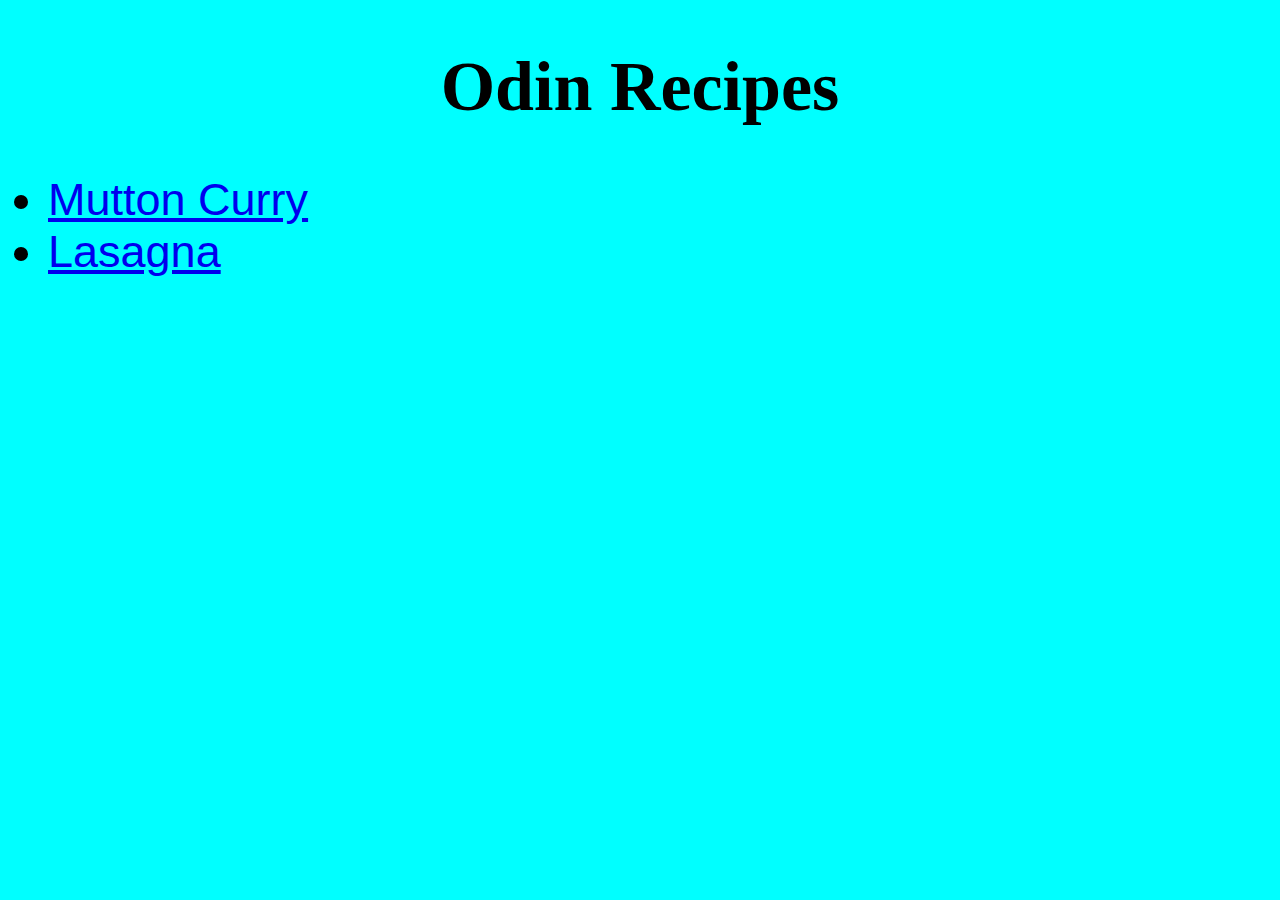
<file: index.html>
<!DOCTYPE html>
<html lang="en">
<html>
    <head>
        <title></title>
        <meta charset="UTF-8">
        <meta name="viewport" content="width=device-width, initial-scale=1.0">
        <link rel="stylesheet" href="style.css">
    </head>

    <body>
        <h1>Odin Recipes</h1>
        <ul>
        <li><a href="recipes/mutton.html">Mutton Curry</a></li>
        <li><a href="recipes/lasagna.html">Lasagna </a></li>
        </ul>

    </body>
</html>
</file>
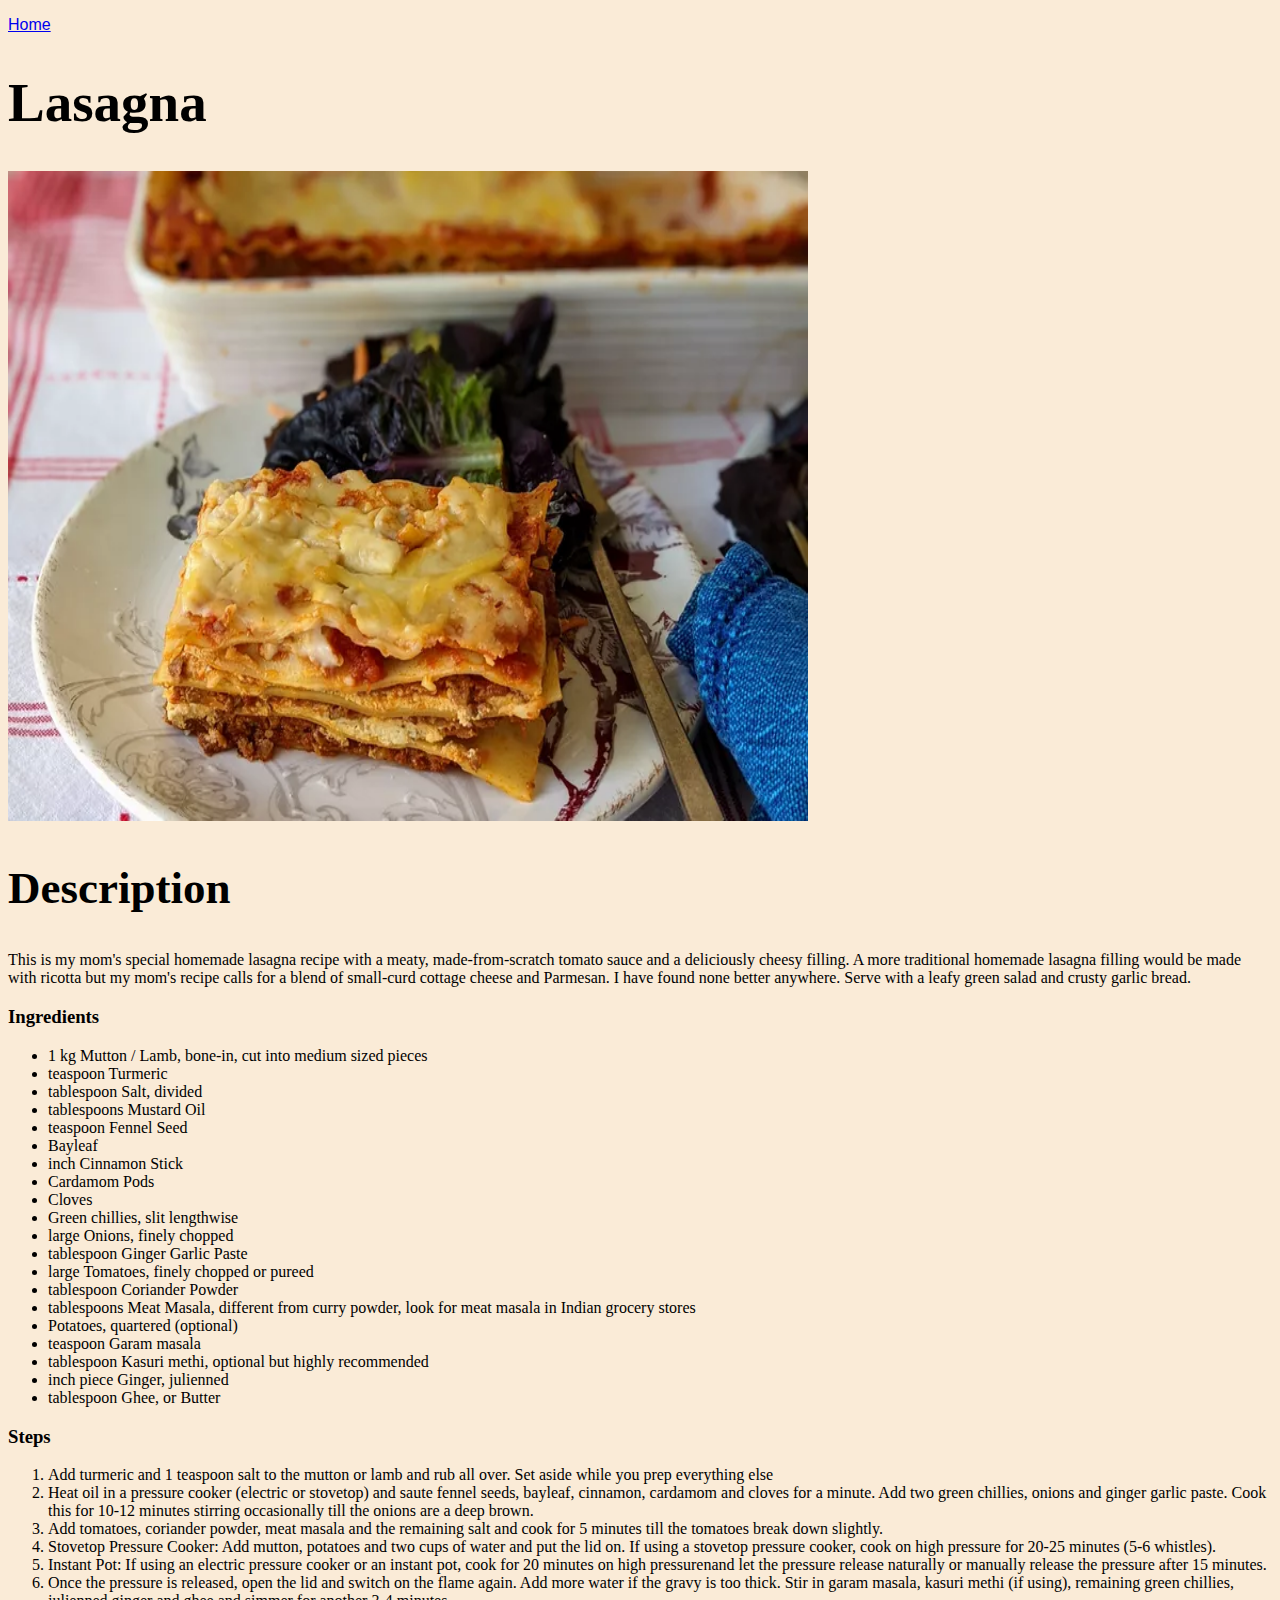
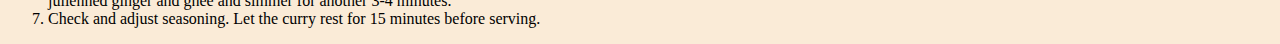
<file: recipes/lasagna.html>
<!DOCTYPE html>
<html lang="en">
<html>
    <head>
        <title></title>
        <meta charset="UTF-8">
        <link rel="stylesheet" href="styles.css">
    </head>

    <body>
        <p class="home"><a href="../index.html">Home</a></p>
        <h1 class="title">Lasagna</h1>
        <img src="../images/lasagna.webp" alt="Delicious Lasagna" height="650" width="800"
        
        <p><h2 class="desc">Description</h2></p>
        <p>
            This is my mom's special homemade lasagna recipe with a meaty, made-from-scratch tomato sauce and a deliciously cheesy filling. A more traditional homemade lasagna filling would be made with ricotta but my mom's recipe calls for a blend of small-curd cottage cheese and Parmesan. I have found none better anywhere. Serve with a leafy green salad and crusty garlic bread.
        </p>

        <h3>Ingredients</h3>
        <ul>
        <li> 1 kg Mutton / Lamb, bone-in, cut into medium sized pieces</li>
        <li> teaspoon Turmeric</li>
        <li> tablespoon Salt, divided</li>
        <li> tablespoons Mustard Oil</li>
        <li> teaspoon Fennel Seed</li>
        <li> Bayleaf</li>
        <li> inch Cinnamon Stick</li>
        <li> Cardamom Pods</li>
        <li> Cloves</li>
        <li> Green chillies, slit lengthwise</li>
        <li> large Onions, finely chopped</li>
        <li> tablespoon Ginger Garlic Paste</li>
        <li> large Tomatoes, finely chopped or pureed</li>
        <li> tablespoon Coriander Powder</li>
        <li> tablespoons Meat Masala, different from curry powder, look for meat masala in Indian grocery stores</li>
        <li> Potatoes, quartered (optional)</li>
        <li> teaspoon Garam masala</li>
        <li> tablespoon Kasuri methi, optional but highly recommended</li>
        <li> inch piece Ginger, julienned</li>
        <li> tablespoon Ghee, or Butter</li>
        </ul>

        <p><h3>Steps</h3></p>
        <ol>
            <li>Add turmeric and 1 teaspoon salt to the mutton or lamb and rub all over. Set aside while you prep everything else</li>
            <li>Heat oil in a pressure cooker (electric or stovetop) and saute fennel seeds, bayleaf, cinnamon, cardamom and cloves for a minute. Add two green chillies, onions and ginger garlic paste. Cook this for 10-12 minutes stirring occasionally till the onions are a deep brown.</li>
            <li>Add tomatoes, coriander powder, meat masala and the remaining salt and cook for 5 minutes till the tomatoes break down slightly.</li>
            <li>Stovetop Pressure Cooker: Add mutton, potatoes and two cups of water and put the lid on. If using a stovetop pressure cooker, cook on high pressure for 20-25 minutes (5-6 whistles).</li>
            <li>Instant Pot: If using an electric pressure cooker or an instant pot, cook for 20 minutes on high pressurenand let the pressure release naturally or manually release the pressure after 15 minutes.</li> 
            <li>Once the pressure is released, open the lid and switch on the flame again. Add more water if the gravy is too thick. Stir in garam masala, kasuri methi (if using), remaining green chillies, julienned ginger and ghee and simmer for another 3-4 minutes.</li> 
            <li>Check and adjust seasoning. Let the curry rest for 15 minutes before serving.</li>
        </ol>
        

        
    </body>
</html>
</file>
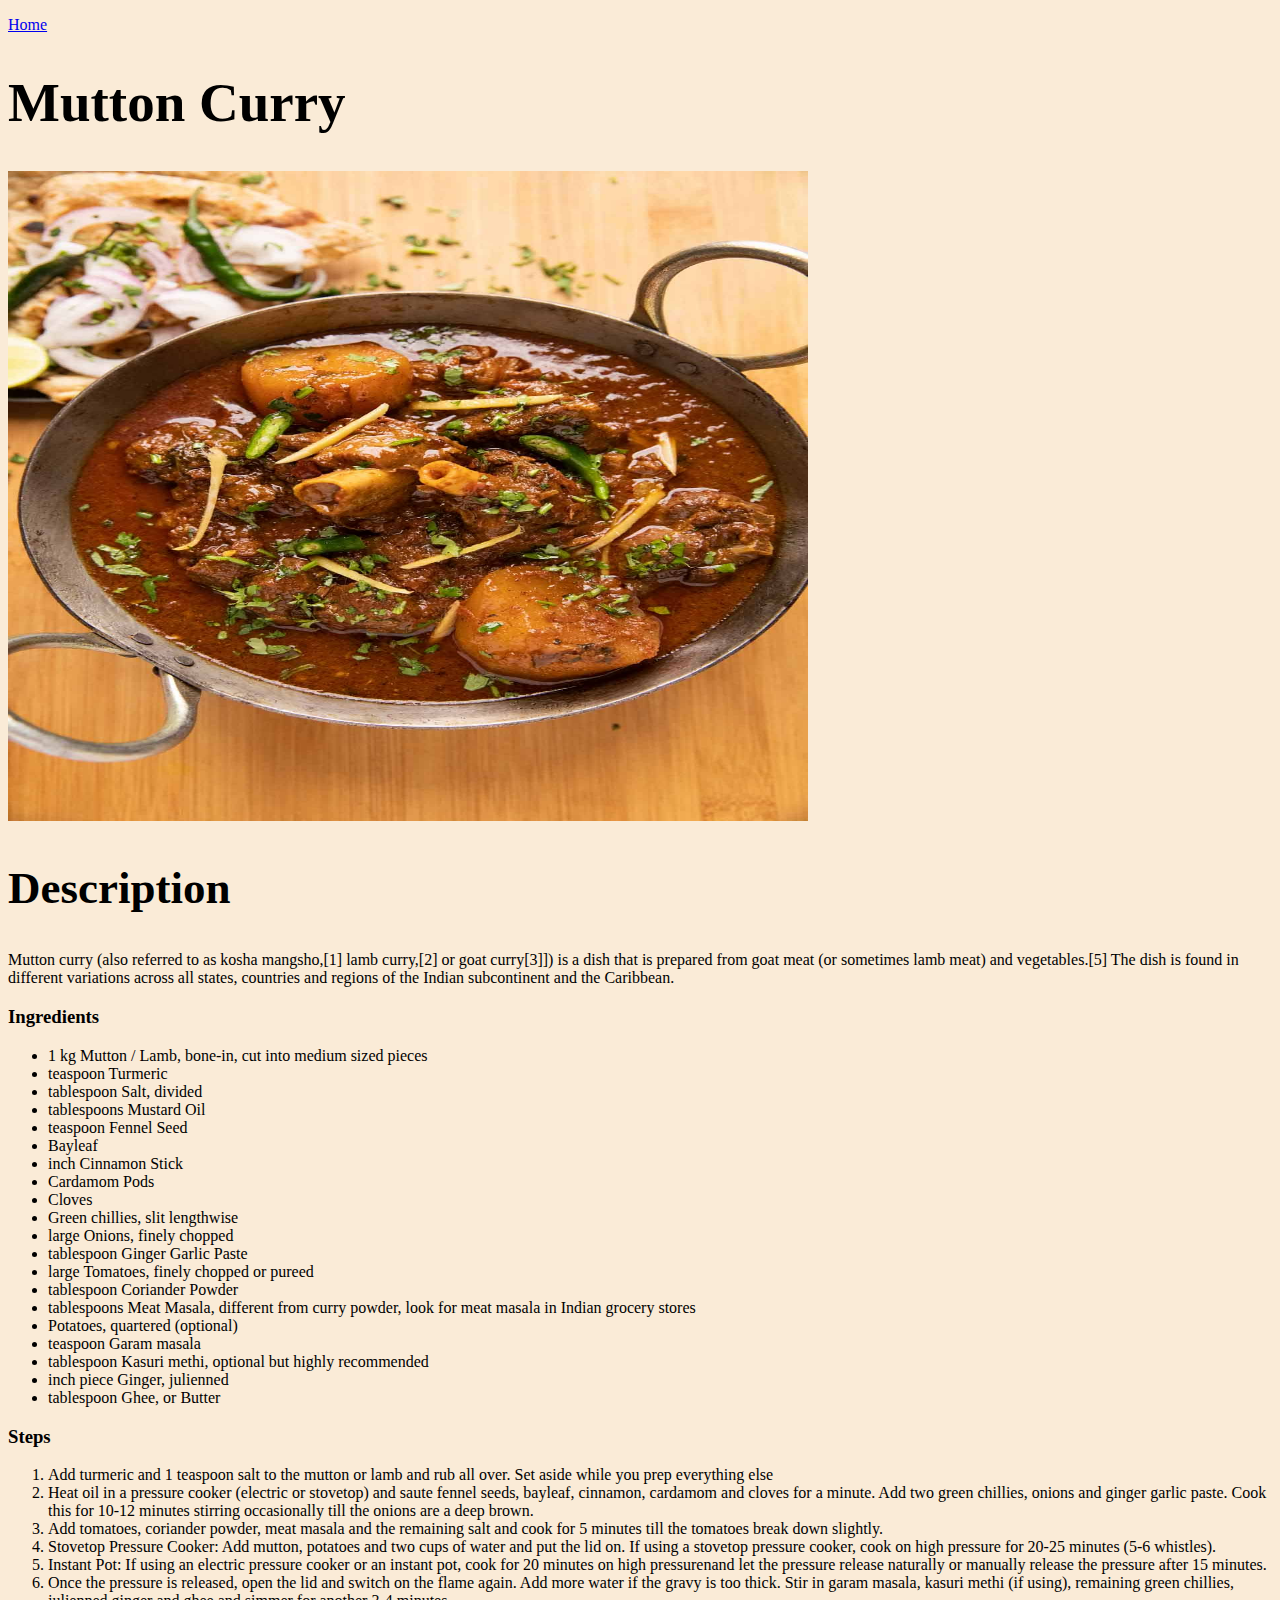
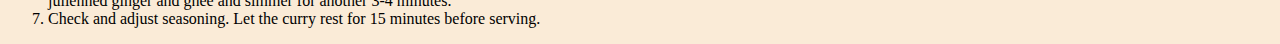
<file: recipes/mutton.html>
<!DOCTYPE html>
<html lang="en">
<html>
    <head>
        <title></title>
        <meta charset="UTF-8">
        <link rel="stylesheet" href="styles.css">
    </head>
    </head>

    <body>
        <p class="Home"><a href="../index.html">Home</a></p>
        <h1 class="title">Mutton Curry</h1>
        <img src="../images/mutton-curry.jpg" alt="Delicious Mutton Curry" height="650" width="800"
        
        <p><h2 class="desc">Description</h2></p>
        <p>
            Mutton curry (also referred to as kosha mangsho,[1] lamb curry,[2] or goat curry[3]]) is a dish that is prepared from goat meat (or sometimes lamb meat) and vegetables.[5] The dish is found in different variations across all states, countries and regions of the Indian subcontinent and the Caribbean.
        </p>

        <h3>Ingredients</h3>
        <ul>
        <li> 1 kg Mutton / Lamb, bone-in, cut into medium sized pieces</li>
        <li> teaspoon Turmeric</li>
        <li> tablespoon Salt, divided</li>
        <li> tablespoons Mustard Oil</li>
        <li> teaspoon Fennel Seed</li>
        <li> Bayleaf</li>
        <li> inch Cinnamon Stick</li>
        <li> Cardamom Pods</li>
        <li> Cloves</li>
        <li> Green chillies, slit lengthwise</li>
        <li> large Onions, finely chopped</li>
        <li> tablespoon Ginger Garlic Paste</li>
        <li> large Tomatoes, finely chopped or pureed</li>
        <li> tablespoon Coriander Powder</li>
        <li> tablespoons Meat Masala, different from curry powder, look for meat masala in Indian grocery stores</li>
        <li> Potatoes, quartered (optional)</li>
        <li> teaspoon Garam masala</li>
        <li> tablespoon Kasuri methi, optional but highly recommended</li>
        <li> inch piece Ginger, julienned</li>
        <li> tablespoon Ghee, or Butter</li>
        </ul>

        <p><h3>Steps</h3></p>
        <ol>
            <li>Add turmeric and 1 teaspoon salt to the mutton or lamb and rub all over. Set aside while you prep everything else</li>
            <li>Heat oil in a pressure cooker (electric or stovetop) and saute fennel seeds, bayleaf, cinnamon, cardamom and cloves for a minute. Add two green chillies, onions and ginger garlic paste. Cook this for 10-12 minutes stirring occasionally till the onions are a deep brown.</li>
            <li>Add tomatoes, coriander powder, meat masala and the remaining salt and cook for 5 minutes till the tomatoes break down slightly.</li>
            <li>Stovetop Pressure Cooker: Add mutton, potatoes and two cups of water and put the lid on. If using a stovetop pressure cooker, cook on high pressure for 20-25 minutes (5-6 whistles).</li>
            <li>Instant Pot: If using an electric pressure cooker or an instant pot, cook for 20 minutes on high pressurenand let the pressure release naturally or manually release the pressure after 15 minutes.</li> 
            <li>Once the pressure is released, open the lid and switch on the flame again. Add more water if the gravy is too thick. Stir in garam masala, kasuri methi (if using), remaining green chillies, julienned ginger and ghee and simmer for another 3-4 minutes.</li> 
            <li>Check and adjust seasoning. Let the curry rest for 15 minutes before serving.</li>
        </ol>
        

        
    </body>
</html>
</file>
<file: style.css>
body{
    background-color: aqua;
}

h1{
    font-family: 'Times New Roman', Times, serif;
    text-align: center;
    font-size: 70px;
    font-weight: 800;
}

li{
    font-family: Arial, Helvetica, sans-serif;
    font-size: 45px;
    font-weight: 500;

}
</file>
<file: recipes/styles.css>
body{
    background-color: antiquewhite;
}

.home{
    font-family: Verdana, Geneva, Tahoma, sans-serif;
    font-size: medium;  
}

.title{
    font-family: 'Times New Roman', Times, serif;
    font-size: 55px;
    font-weight: bold;
    
}

.desc{
    font-family: 'Times New Roman', Times, serif;
    font-size: 45px;
    font-weight: bold;
}
</file>
